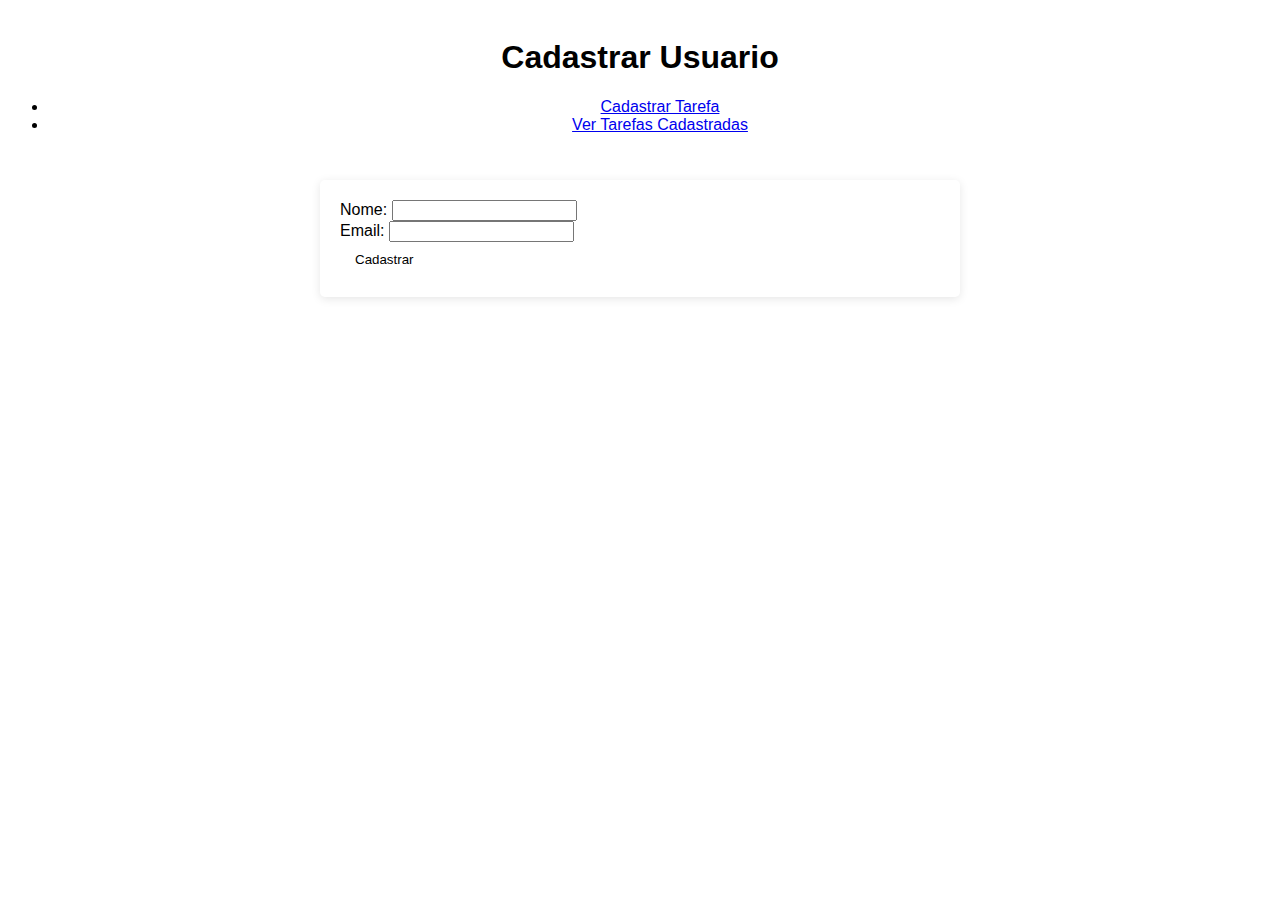
<file: web/cadastro/index.html>
<!DOCTYPE html>
<html lang="en">
<head>
    <meta charset="UTF-8">
    <meta name="viewport" content="width=device-width, initial-scale=1.0">
    <link rel="stylesheet" href="style.css">
    <title>Cadastrar Usuario</title>
</head>
<body>
    <header>
        <h1>Cadastrar Usuario</h1>
        <nav>
            <ul>
                <li><a href="../tarefas/index.html">Cadastrar Tarefa</a></li>
                <li><a href="../todolist/index.html">Ver Tarefas Cadastradas</a></li>
            </ul>
    </header>
    <section id="cadastro">
        <main>
            <form>
                <label for="nome">Nome:</label>
                <input type="text" id="nome" name="nome" required>
                <br>
                <label for="email">Email:</label>
                <input type="email" id="email" name="email" required>
                <br>
                <button onclick="cadastrar()" type="submit">Cadastrar</button>
            </form> 
        </main>
    </section>
</body>
<script src="script.js"></script>
</html>
</file>
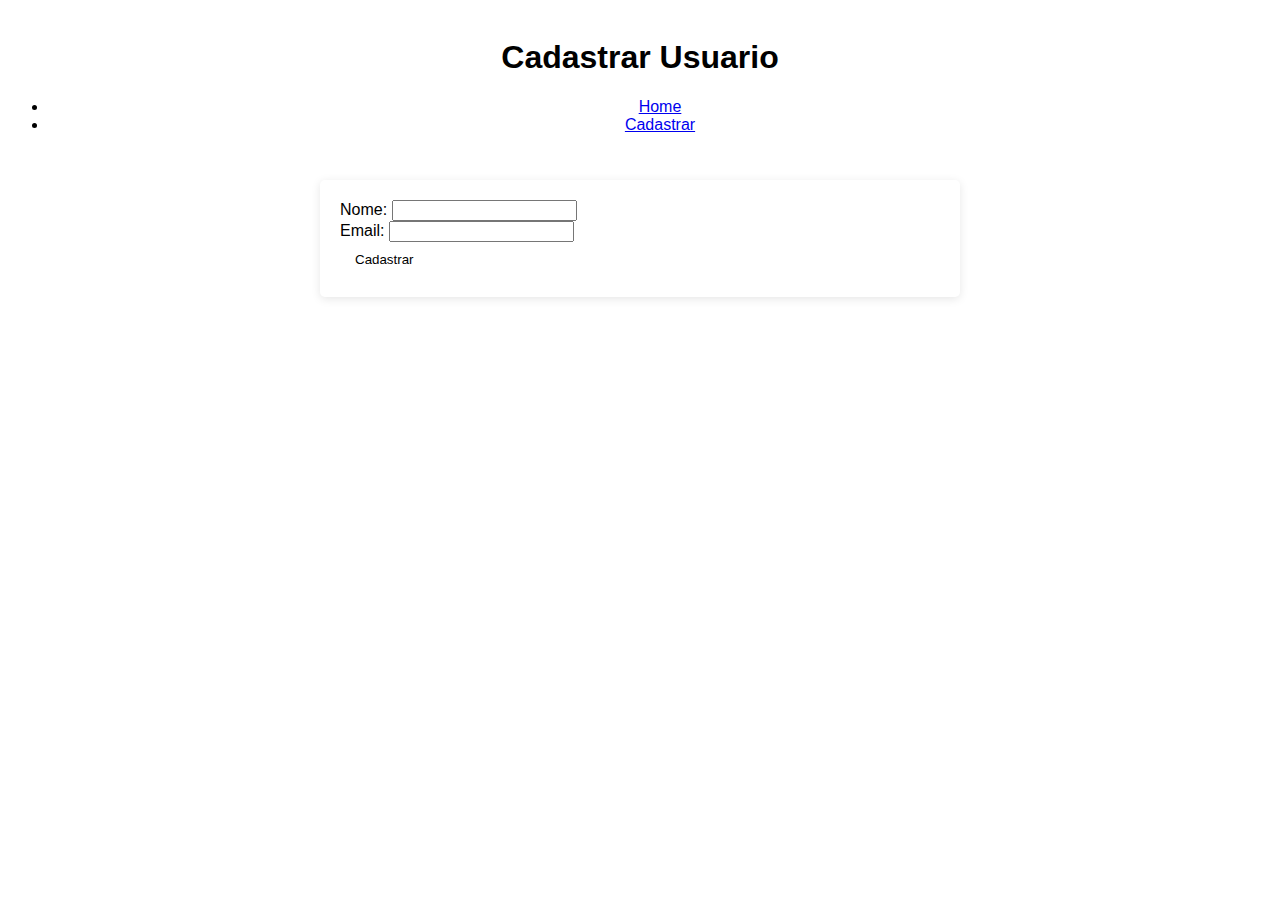
<file: web/home/index.html>
<!DOCTYPE html>
<html lang="en">
<head>
    <meta charset="UTF-8">
    <meta name="viewport" content="width=device-width, initial-scale=1.0">
    <link rel="stylesheet" href="style.css">
    <title>Cadastrar Usuario</title>
</head>
<body>
    <header>
        <h1>Cadastrar Usuario</h1>
        <nav>
            <ul>
                <li><a href="/home">Home</a></li>
                <li><a href="/cadastrar">Cadastrar</a></li>
            </ul>
    </header>
    <section id="cadastro">
        <main>
            <form>
                <label for="nome">Nome:</label>
                <input type="text" id="nome" name="nome" required>
                <br>
                <label for="email">Email:</label>
                <input type="email" id="email" name="email" required>
                <br>
                <button onclick="cadastrar()" type="submit">Cadastrar</button>
            </form> 
        </main>
    </section>
</body>
<script src="script.js"></script>
</html>
</file>
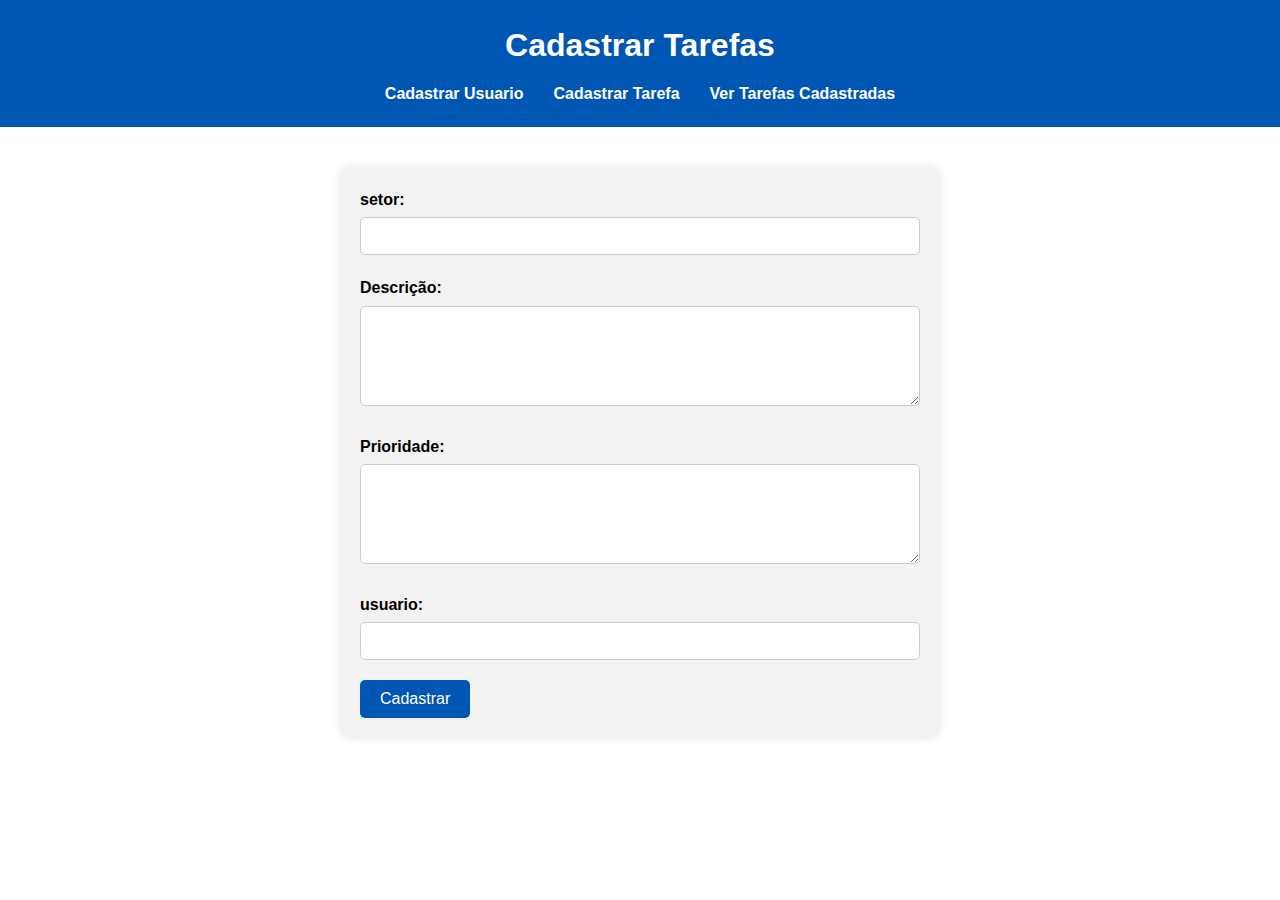
<file: web/tarefas/index.html>
<!DOCTYPE html>
<html lang="en">
<head>
    <meta charset="UTF-8">
    <meta name="viewport" content="width=device-width, initial-scale=1.0">
    <link rel="stylesheet" href="style.css">
    <title>Cadastrar Tarefas</title>
</head>
<body>
    <header>
        <h1>Cadastrar Tarefas</h1>
        <nav>
            <ul>
                <li><a href="../cadastro/index.html">Cadastrar Usuario</a></li>
                <li><a href="#">Cadastrar Tarefa</a></li>
                <li><a href="#">Ver Tarefas Cadastradas</a></li>
            </ul>
        </nav>
    </header>
    <section id="cadastro">
        <main>
            <form>
                <label for="setor">setor:</label>
                <input type="text" id="setor" name="setor" required>
                <br>
                <label for="descricao">Descrição:</label>
                <textarea id="descricao" name="descricao" required></textarea>
                <br>
                <label for="prioridade">Prioridade:</label>
                <textarea id="prioridade" name="prioridade" required></textarea>
                <br>
                <label for="usuario">usuario:</label>
                <input type="text" id="usuario" name="usuario" required>
                <br>
                <button onclick="cadastrarTarefa()" type="submit">Cadastrar</button>
            </form> 
        </main>
    </section>
</body>
<script src="script.js"></script>
</html>
</file>
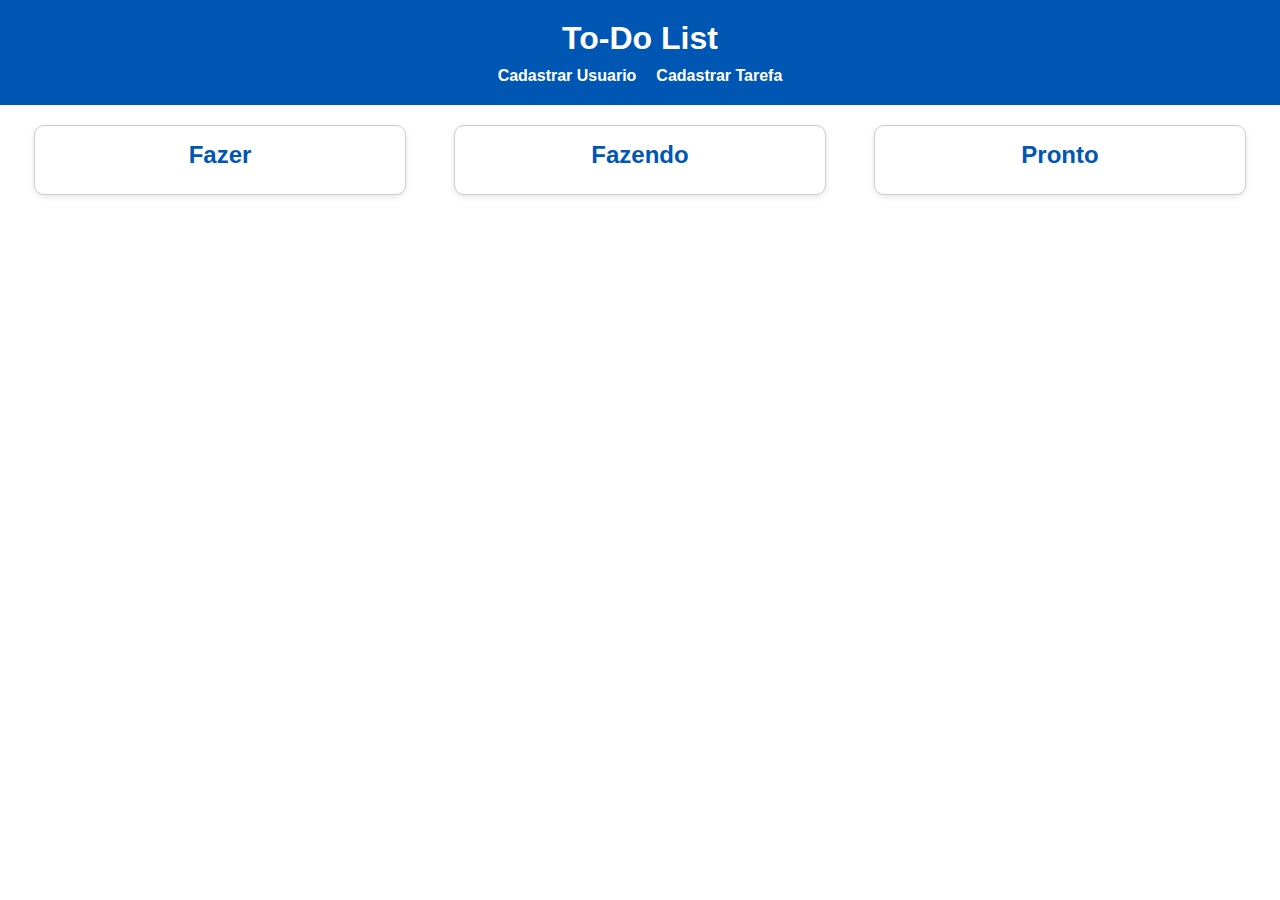
<file: web/todolist/index.html>
<!DOCTYPE html>
<html lang="pt-br">
<head>
    <meta charset="UTF-8">
    <meta name="viewport" content="width=device-width, initial-scale=1.0">
    <title>Quadro de Tarefas</title>
    <link rel="stylesheet" href="style.css">
</head>
<body>
  <header>
    <h1>To-Do List</h1>
    <nav>
            <ul>
                <li><a href="../cadastro/index.html">Cadastrar Usuario</a></li>
                <li><a href="../tarefas/index.html">Cadastrar Tarefa</a></li>
            </ul>
        </nav>
  </header>
  <main class="board">
    <section class="column" id="fazer">
      <h2>Fazer</h2>
    </section>
    <section class="column" id="fazendo">
      <h2>Fazendo</h2>
    </section>
    <section class="column" id="pronto">
      <h2>Pronto</h2>
    </section>
  </main>
  <script src="script.js"></script>
</body>
</html>
</file>
<file: web/cadastro/style.css>
.root {
    --primary-color: #FFFFFF;
    --secondary-color: #0056b3;
    --text-color: #000000;
}


body{
    font-family: 'Segoe UI', Tahoma, Geneva, Verdana, sans-serif;
    color: var(--text-color);
}

header{
    background-color: var(--secondary-color);
    color: var(--primary-color);
    padding: 10px 0;
    text-align: center;
}

nav{
    margin: 0;
    padding: 0;
    list-style: none;
}

main{
    padding: 20px;
}

form{
    max-width: 600px;
    margin: 0 auto;
    background-color: var(--primary-color);
    padding: 20px;
    border-radius: 5px;
    box-shadow: 0 2px 10px rgba(0,0,0,0.1);
}

button{
    background-color: var(--secondary-color);
    color: var(--primary-color);
    border: none;
    padding: 10px 15px;
    border-radius: 5px;
    cursor: pointer;
}

button:hover{
    background-color: darken(var(--secondary-color), 10%);
}
</file>
<file: web/home/style.css>
.root {
    --primary-color: #FFFFFF;
    --secondary-color: #0056b3;
    --text-color: #000000;
}


body{
    font-family: 'Segoe UI', Tahoma, Geneva, Verdana, sans-serif;
    color: var(--text-color);
}

header{
    background-color: var(--secondary-color);
    color: var(--primary-color);
    padding: 10px 0;
    text-align: center;
}

nav{
    margin: 0;
    padding: 0;
    list-style: none;
}

main{
    padding: 20px;
}

form{
    max-width: 600px;
    margin: 0 auto;
    background-color: var(--primary-color);
    padding: 20px;
    border-radius: 5px;
    box-shadow: 0 2px 10px rgba(0,0,0,0.1);
}

button{
    background-color: var(--secondary-color);
    color: var(--primary-color);
    border: none;
    padding: 10px 15px;
    border-radius: 5px;
    cursor: pointer;
}

button:hover{
    background-color: darken(var(--secondary-color), 10%);
}
</file>
<file: web/tarefas/style.css>
:root {
    --primary-color: #FFFFFF;
    --secondary-color: #0056b3;
    --text-color: #000000;
}

* {
    margin: 0;
    padding: 0;
    box-sizing: border-box;
    font-family: 'Segoe UI', Tahoma, Geneva, Verdana, sans-serif;
}

body {
    background-color: var(--primary-color);
    color: var(--text-color);
    line-height: 1.6;
}

header {
    background-color: var(--secondary-color);
    color: var(--primary-color);
    padding: 20px;
    text-align: center;
}

nav ul {
    list-style: none;
    display: flex;
    justify-content: center;
    margin-top: 10px;
}

nav ul li {
    margin: 0 15px;
}

nav ul li a {
    color: var(--primary-color);
    text-decoration: none;
    font-weight: bold;
    transition: color 0.3s ease;
}

nav ul li a:hover {
    color: #cce4ff;
}

main {
    max-width: 600px;
    margin: 40px auto;
    padding: 20px;
    background-color: #f2f2f2;
    border-radius: 10px;
    box-shadow: 0 0 10px rgba(0, 0, 0, 0.1);
}

form label {
    display: block;
    margin-bottom: 5px;
    font-weight: bold;
}

form input[type="text"],
form textarea,
form select {
    width: 100%;
    padding: 10px;
    margin-bottom: 20px;
    border: 1px solid #ccc;
    border-radius: 5px;
    font-size: 14px;
    background-color: #fff;
    color: var(--text-color);
}

form textarea {
    resize: vertical;
    height: 100px;
}

form button {
    background-color: var(--secondary-color);
    color: var(--primary-color);
    border: none;
    padding: 10px 20px;
    border-radius: 5px;
    cursor: pointer;
    font-size: 16px;
    transition: background-color 0.3s ease;
}

form button:hover {
    background-color: #003e82;
}
</file>
<file: web/todolist/style.css>
:root {
    --primary-color: #FFFFFF;
    --secondary-color: #0056b3;
    --text-color: #000000;
}

* {
    box-sizing: border-box;
    margin: 0;
    padding: 0;
    font-family: Arial, sans-serif;
}

body {
    background-color: var(--primary-color);
    color: var(--text-color);
}

header {
    background-color: var(--secondary-color);
    color: var(--primary-color);
    padding: 20px;
    text-align: center;
}

header h1 {
    margin-bottom: 10px;
}

nav ul {
    display: flex;
    justify-content: center;
    gap: 20px;
    list-style: none;
}

nav a {
    color: var(--primary-color);
    text-decoration: none;
    font-weight: bold;
}

main.board {
    display: flex;
    justify-content: space-around;
    flex-wrap: wrap;
    padding: 20px;
    gap: 20px;
}

.column {
    background-color: var(--primary-color);
    border: 1px solid #ccc;
    border-radius: 10px;
    padding: 15px;
    width: 30%;
    min-width: 280px;
    box-shadow: 0 2px 6px rgba(0, 0, 0, 0.1);
}

.column h2 {
    text-align: center;
    color: var(--secondary-color);
    margin-bottom: 10px;
}

.card {
    border-left: 4px solid var(--secondary-color);
    border-radius: 5px;
    background-color: #f9f9f9;
    padding: 10px;
    margin-bottom: 15px;
    box-shadow: 0 1px 3px rgba(0, 0, 0, 0.1);
}

.card h3 {
    color: var(--text-color);
    margin-bottom: 5px;
}

.card p {
    font-size: 0.9rem;
    margin-bottom: 5px;
}

.actions button {
    background-color: var(--secondary-color);
    color: var(--primary-color);
    border: none;
    border-radius: 4px;
    padding: 5px 10px;
    margin: 5px 5px 0 0;
    cursor: pointer;
    font-size: 0.9rem;
}

.actions button:hover {
    background-color: #003f87;
}

.form-editar input,
.form-mover select {
    width: 100%;
    padding: 6px;
    margin-bottom: 5px;
    border: 1px solid #ccc;
    border-radius: 4px;
}

.form-editar button,
.form-mover button {
    background-color: #28a745;
    color: var(--primary-color);
    padding: 6px 10px;
    border: none;
    border-radius: 4px;
    cursor: pointer;
}

.form-editar button:hover,
.form-mover button:hover {
    background-color: #1e7e34;
}

@media (max-width: 900px) {
    main.board {
        flex-direction: column;
        align-items: center;
    }

    .column {
        width: 90%;
    }
}
</file>
